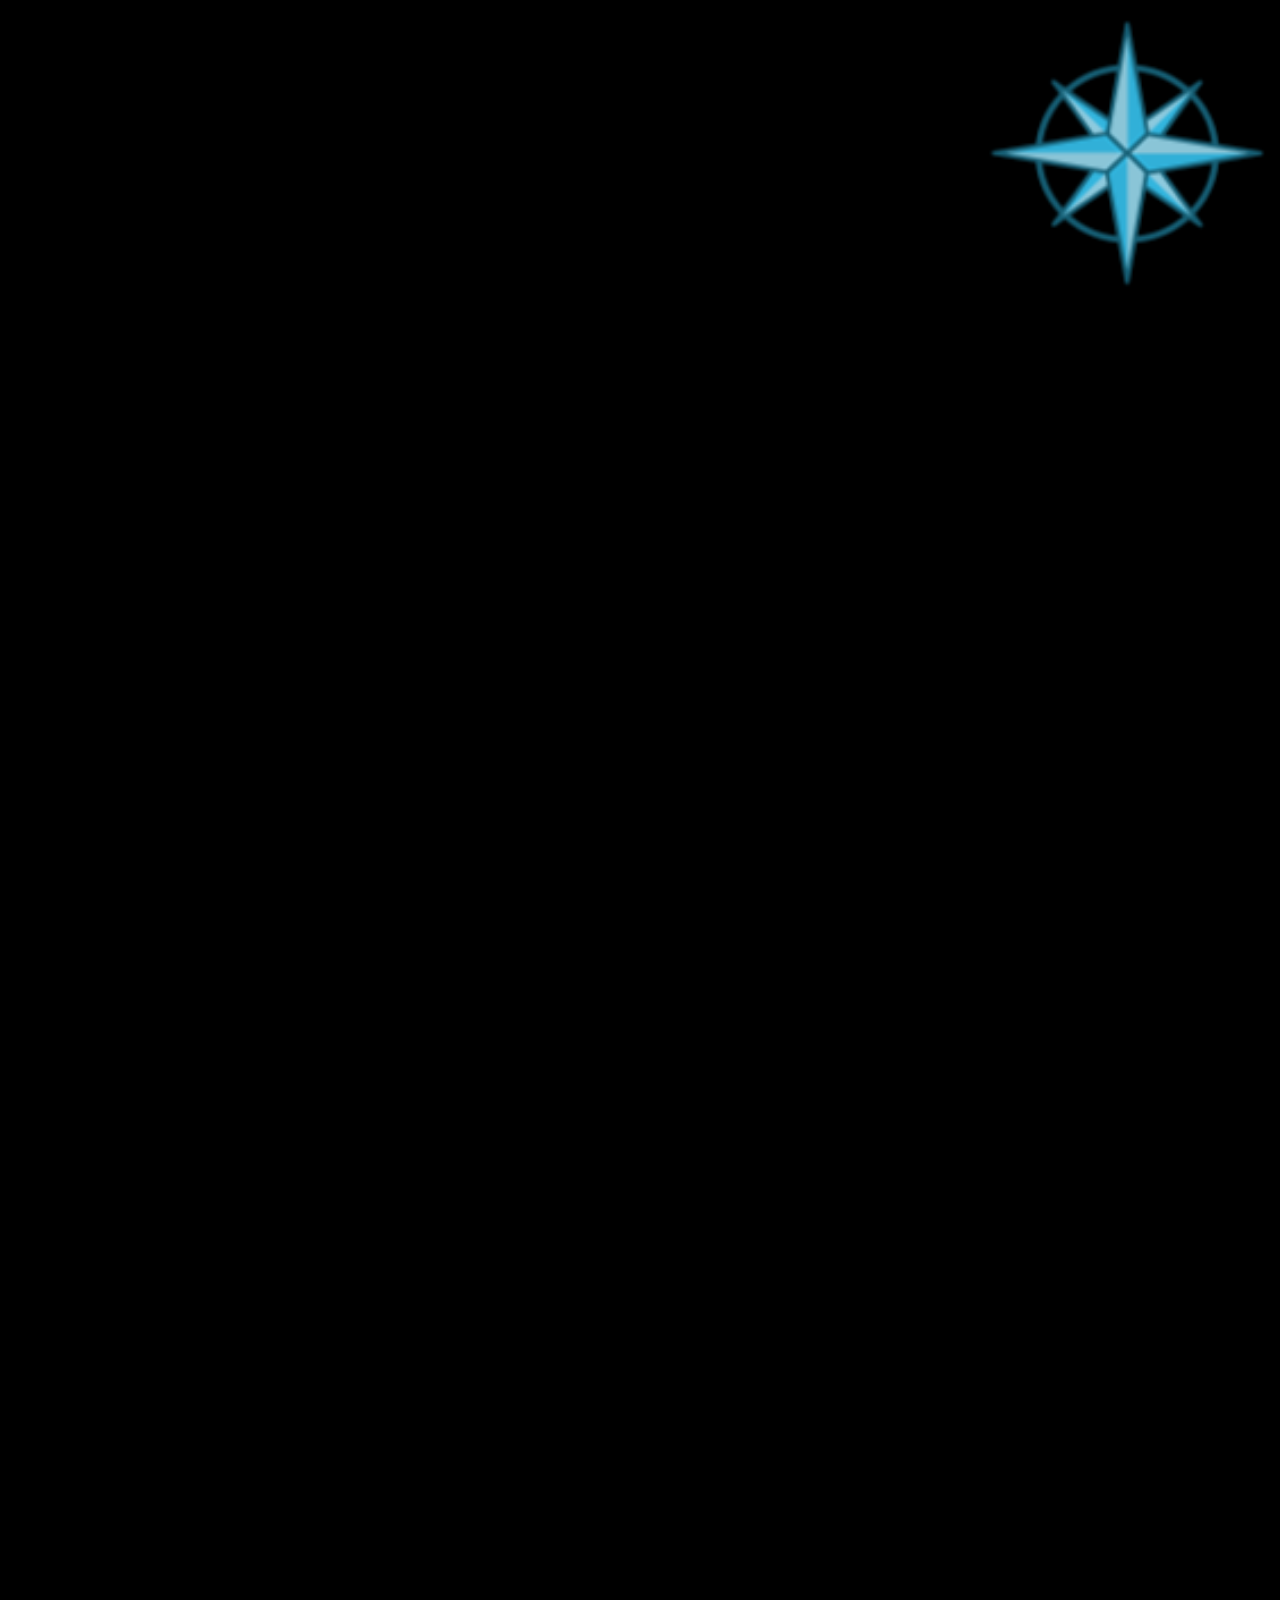
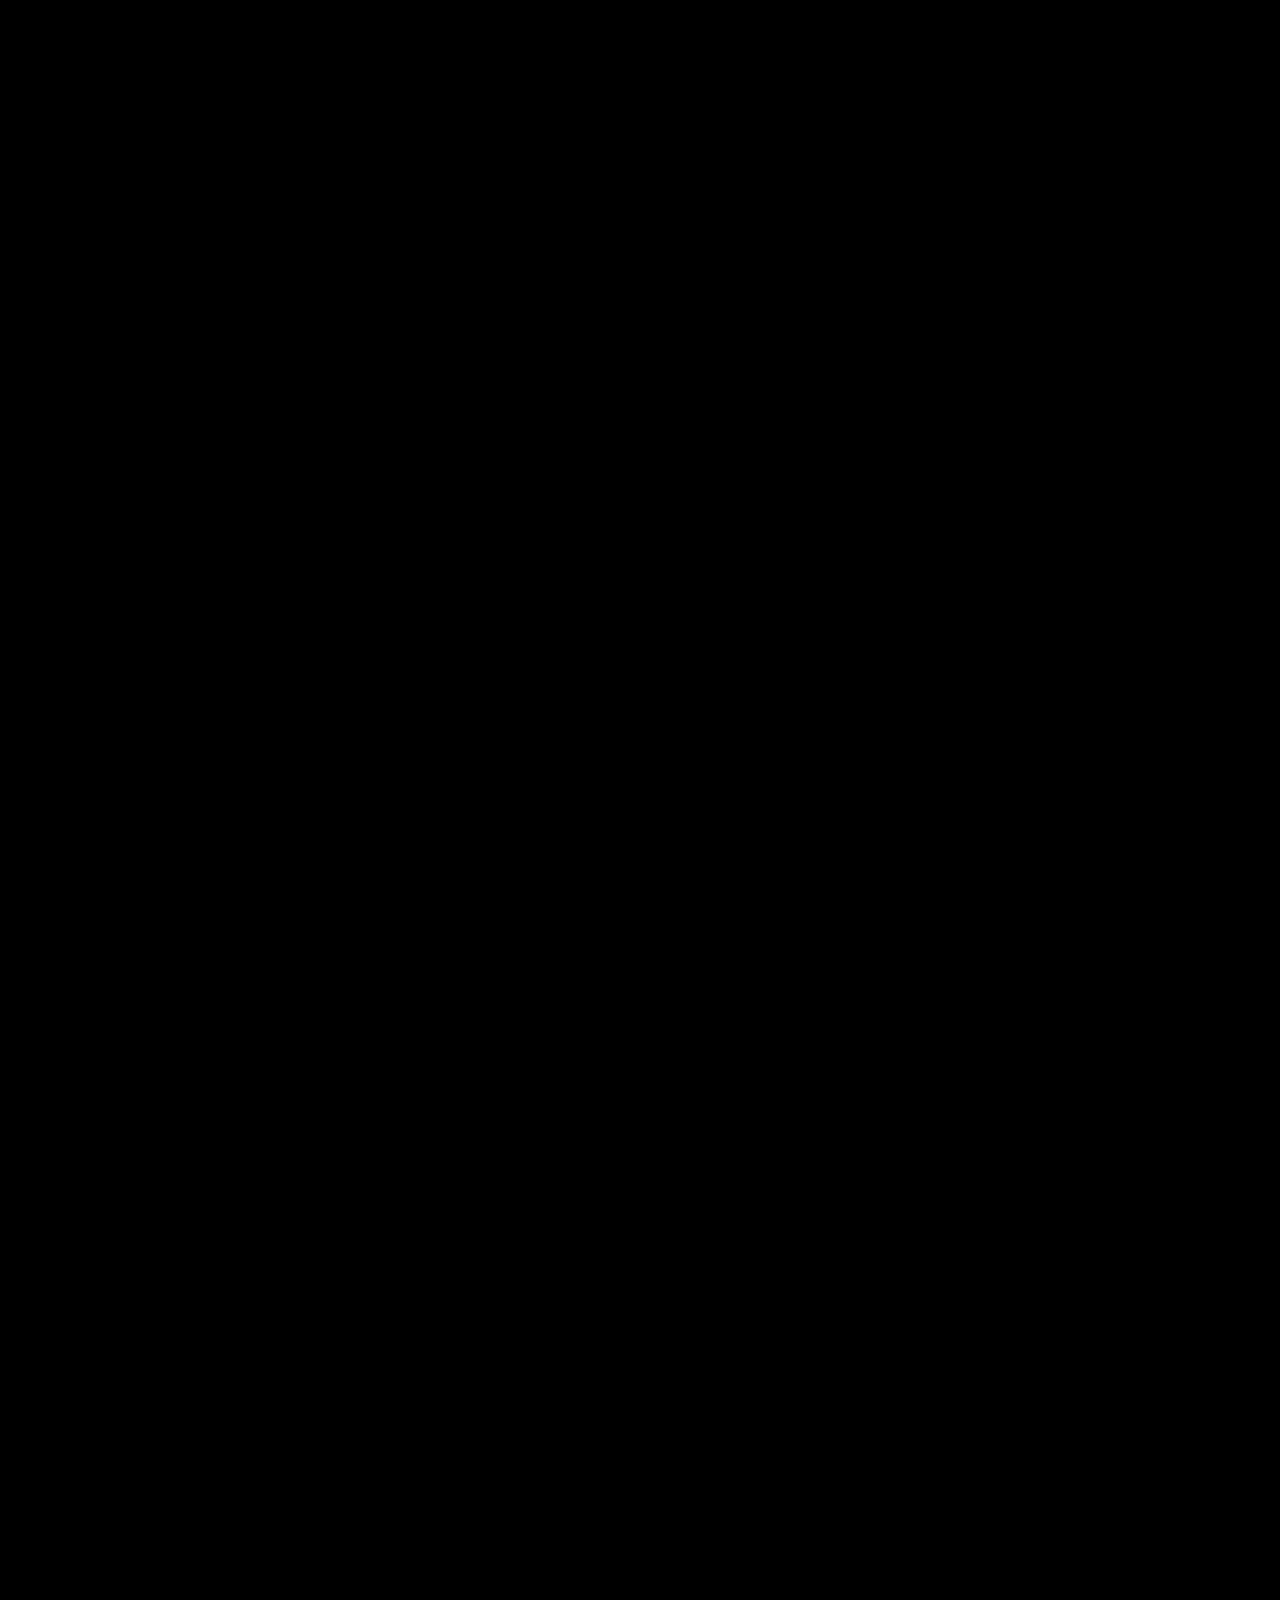
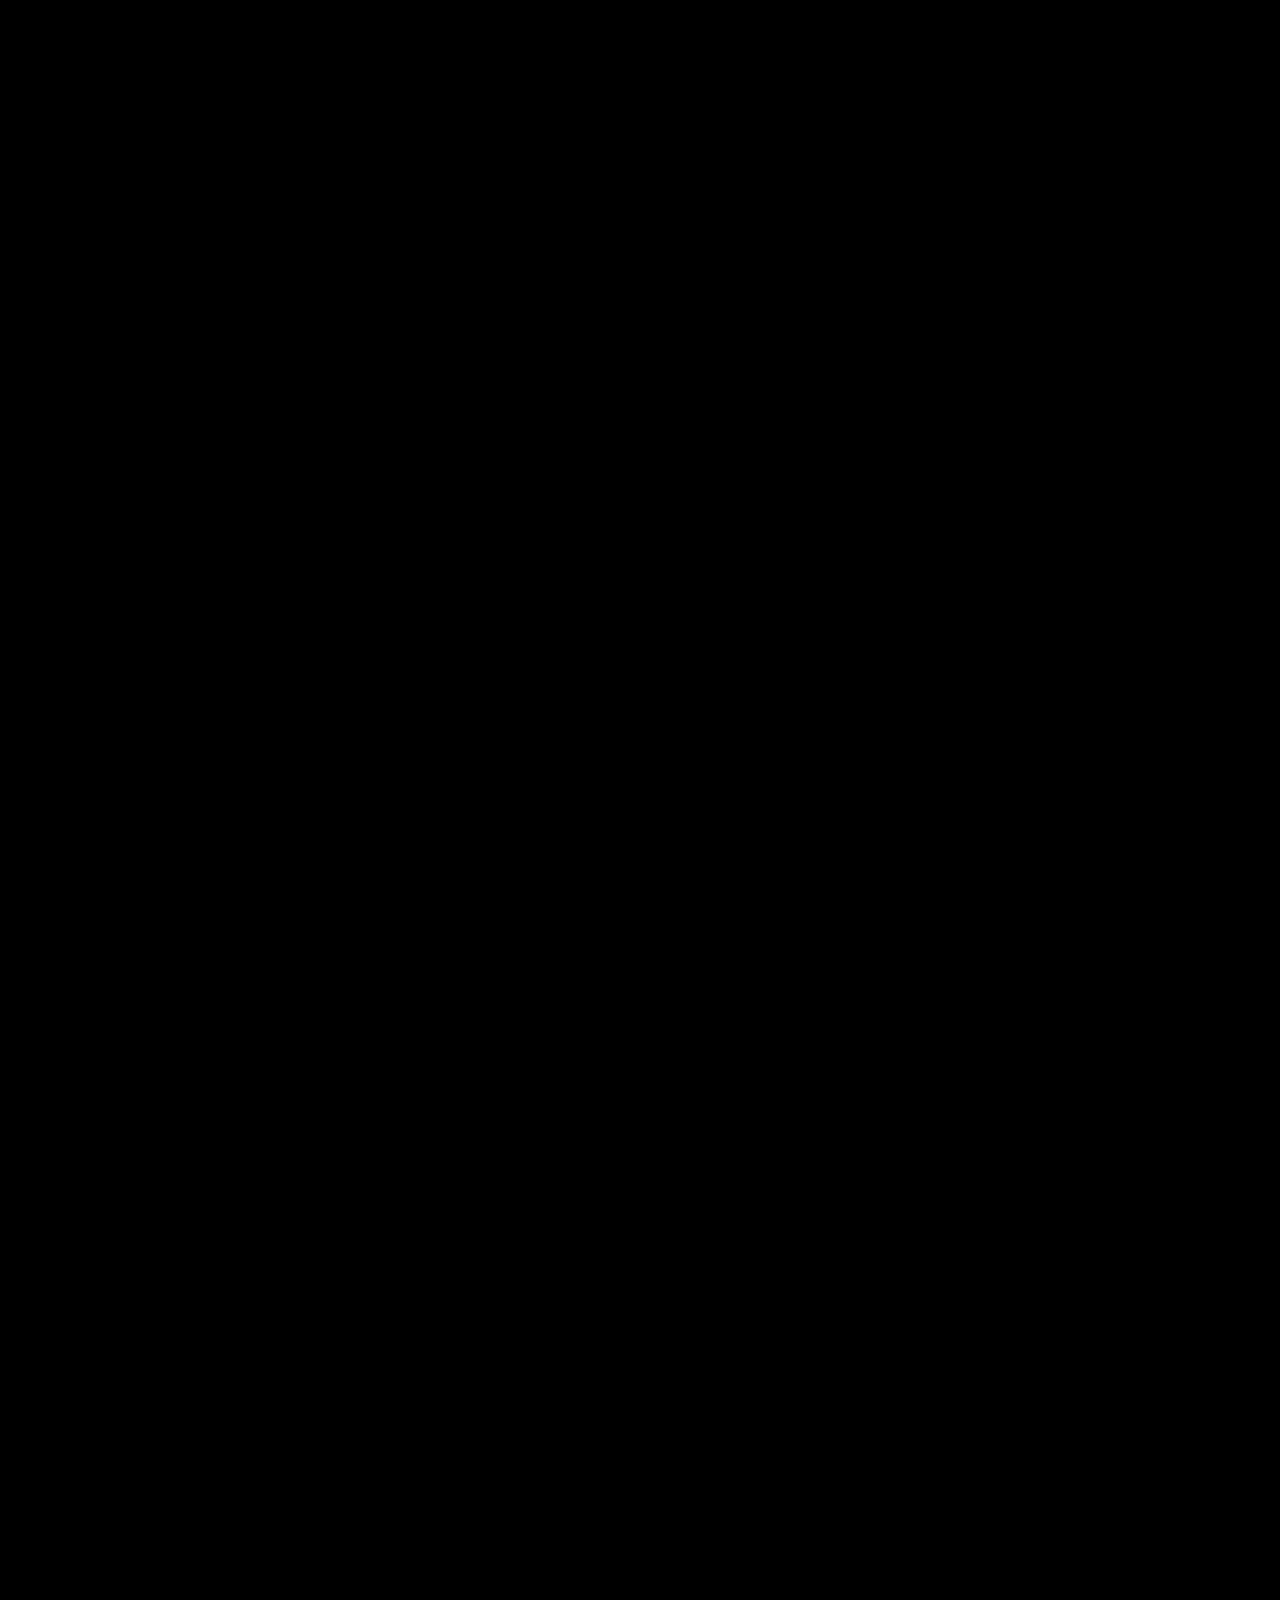
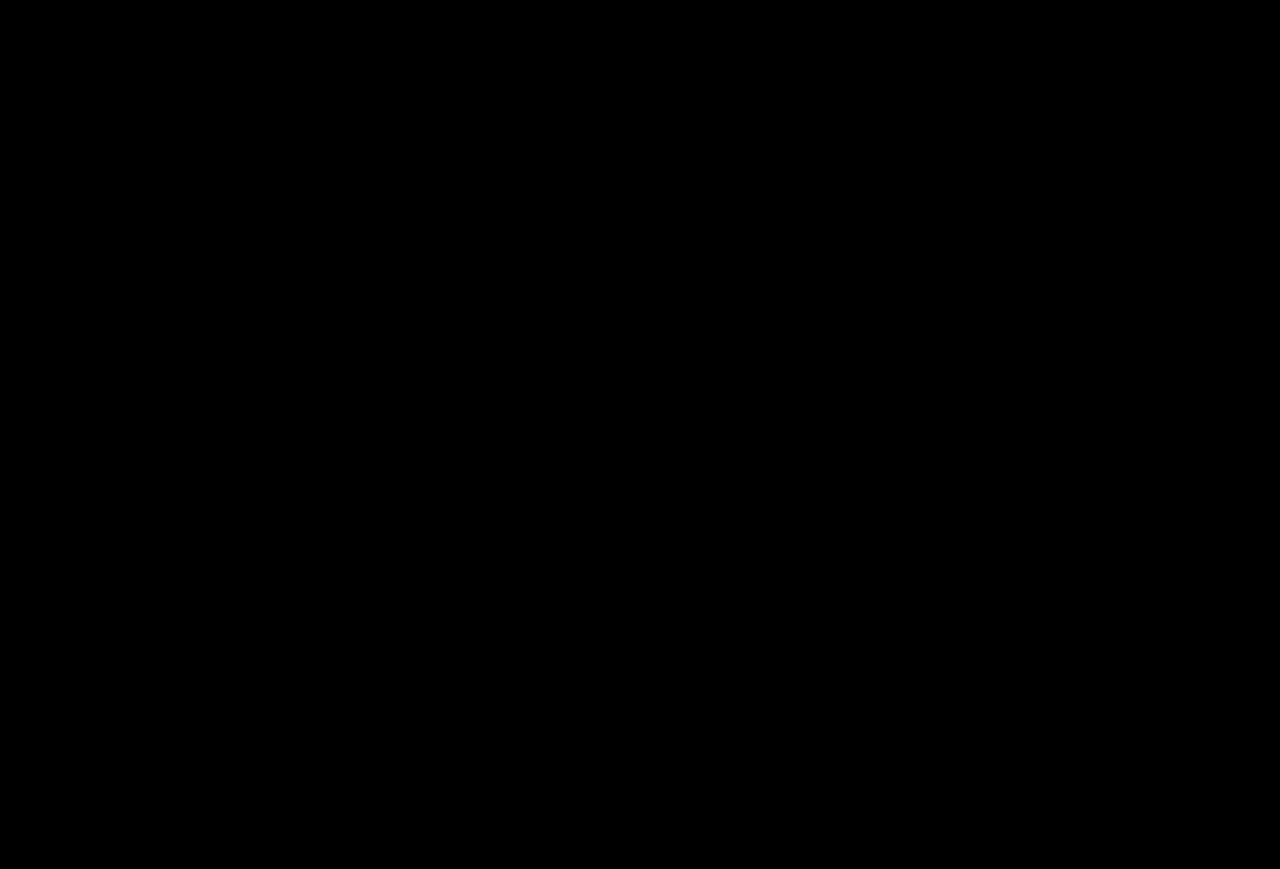
<file: boattrips.html>
<!doctype html>
<html>
<html lang="en">
<head>
    <meta charset="UTF-8" />
    <meta name="author" content="Himara Seas the Day!"/>
    <meta name="description" content="Discover crystal-clear waters of Himara on our fantastic Boat Trips. Enjoy pristine beaches during sunset cruises. Stay in comfortable Seaview Apartments."/>
    <meta name="keywords" content="Himara boat trips, Himara apartments, Himara cruises, Potam Beach, Albania Potam Beach, Himara Potam Beach, Albania holidays, Albania tourism, Himara tourist, Himara snorkeling, Himara beach, Himara beaches, crystal clear water, Himara expat, Albania digital nomad, Albania coastal adventure, Albanian coast, Himara Bay, Ionian Sea, Himara snorkeling tours, Himara sunset, Himara cruise, Beach hopping, Himara Speedboat, Himara fisherman, Himara fishing trips, Himara scuba diving excursions, Himara freediving, Himara water sports, Himara activities, Himara accommodation options, Himara rentals, Himara family-friendly tours, Himara group tours, Himara adventure">
    <meta name="viewport" content="width=device-width, initial-scale=1.0">
    <meta name="robots" content="index, follow">
    <meta http-equiv="Permissions-Policy" content="interest-cohort=()">
    <title>Himara boat trips and seaview apartments.</title>
    <!-- <link rel="icon" type="image/png" sizes="32x32" href="iconTab.png" /> -->
    <!-- <link rel="stylesheet" href="stylesBoattrips.css"> -->
    <link rel="stylesheet" href="stylesBoattripsBLACK.css">
    <script src="scriptBoattrips.js"></script>

    <link rel="preconnect" href="https://fonts.googleapis.com">
    <link rel="preconnect" href="https://fonts.gstatic.com" crossorigin>
    <link href="https://fonts.googleapis.com/css2?family=News+Cycle&display=swap" rel="stylesheet">
    



</head>

<body>
    <div id="navIconDiv">
        <img id="navIcon" src="rose.png" alt="">
    </div>

    <div id="menuDiv">
        <nav>
            <a href="index.html">
                <div id="HOME" class="menuItems">HOME</div>
            </a>
            <a href="apartments.html">
                <div id="APARTMENTS" class="menuItems">APARTMENTS</div>
            </a>
            <a href="abouthimara.html">
                <div id="ABOUTHIMARA" class="menuItems">ABOUT HIMARA</div>
            </a>
            <a href="reviews.html">
                <div id="REVIEWS" class="menuItems">REVIEWS</div>
            </a>
            <a href="contact.html">
                <div id="CONTACT" class="menuItems">CONTACT</div>
            </a>
        </nav> 
    </div>

    <div id="darkContainer"></div>

    <div id="containerBoattrips" class="visible opacityOne">

            <h1>Himara boat trips!</h1>
            <p>
                 We offer delightful boating adventures for individuals, couples, families and groups. Our fleet of speedboats is a guarantee you'll enjoy a comfortable ride. Well-cushioned seats and proper safety equipment will make your trip enjoyable and safe. We will take you to the most picturesque beaches and caves around Himara Bay!
            </p>
        

            <div class="photoContainer1">
                <img src="1.jpg" alt="" class="photo1">
                <img src="2.jpg" alt="" class="photo1">
                <img src="3.jpg" alt="" class="photo1">
                <img src="4.jpg" alt="" class="photo1">
                <img src="5.jpg" alt="" class="photo1">
                <img src="6.jpg" alt="" class="photo1">
                <img src="7.jpg" alt="" class="photo1">
                <img src="8.jpg" alt="" class="photo1">
                <img src="9.jpg" alt="" class="photo1">
                <img src="10.jpg" alt="" class="photo1">
                <img src="11.jpg" alt="" class="photo1">
            </div>

            
                <p> Embark on a sea adventure with our reliable company. We are a local company based in Himare, Albania. We have over 10 years of experience in organizing boat tours to the famous Grama Bay, Gjipe Beach and the amazing sea caves found in the area nearby. Our boats meet and exceed all safety regulations and are operated by experienced local captains & personnel. We speak English, Albanian and Greek. Let us take you on a wonderful journey across the shimmering blue seawaters of Himara!
                </p>

             
                <iframe width="100%" src="https://www.youtube.com/embed/B3Jq_hlMyMY" title="Himara Coast Tour by Boat - Himara Seas The Day" frameborder="0" allowfullscreen></iframe>
          
               
            
                <h2>Types of boat tours...</h2>
                <p>We offer 6 different boat trip options. Tap buttons for details:</p>
                <div id="tripTypesContainer">
                    <div id="buttonsContainer">
                        <div id="trip1" class="tripTypeButton">
                        </div>
                        <div id="trip2" class="tripTypeButton">
                        </div>
                        <div id="trip3" class="tripTypeButton">
                        </div>
                        <div id="trip4" class="tripTypeButton">
                        </div>
                        <div id="trip5" class="tripTypeButton">
                        </div>
                        <div id="trip6" class="tripTypeButton">
                        </div>
                    </div>
                     
                    <div id="tripTypeTextContainer">
                        <div id="tripTypeText1" class="tripTypeNameText">
                            GRAMA BAY<br>daily trip
                        </div>
                        <div id="tripTypeText2" class="tripTypeNameText">
                            PIRATE CAVE<br>private trip
                        </div>
                        <div id="tripTypeText3" class="tripTypeNameText">
                            HIMARA COASTLINE<br>private trip 
                        </div>
                        <div id="tripTypeText4" class="tripTypeNameText">
                            GRAMA BAY<br>private trip
                        </div>
                        <div id="tripTypeText5" class="tripTypeNameText">
                            SUNSET<br>private trip
                        </div>
                        <div id="tripTypeText6" class="tripTypeNameText">
                            LUXURY SPEEDBOAT<br>private trip
                        </div>
                    </div>

                </div>


          

            <div id="bookEncouragement">
                <p>
                    Fill your stay in Himara with magic moments during our exciting excursions! Capture precious memories of you and your loved ones. Contact us today to learn more and book your boat tour.
                    Due to high demand, especially during summer season, we encourage you to book your boat trip in advance. 
                </p>
            </div>
            

            <a href="contact.html">
                <div class="bookButton">Book a boat trip!</div>
            </a>

            

    </div>

   
    <div id="containerTripPages" class="invisible opacityZero">

        <div id="tripDetails1" class="tripDetailsDIV invisible opacityZero">
            <h1>Grama Bay</h1>
            <p class='smallLetters'>DAILY BOAT TRIP</p>
            <img src="grama1.jpg" alt="" class="tripDetailsPic">
            <h3>Description</h3>
            <p> Grammata Beach is located at the foot of the western slope of Karaburun Peninsula, in the Bay of Grama, which has long served as place of refuge for ships fleeing storms. In ancient times, this bay was used for stone quarrying, traces of which are still visible in the form of dramatic cliffs. “Grammata” comes from the Greek world for “letters” (which is also the source of the word “grammar”). This is no coincidence, as ancient sailors and quarry workers have left thousands of inscriptions with their names.</p>
            <img src="grama2.jpg" alt="" class="tripDetailsPic">
            <img src="grama3.jpg" alt="" class="tripDetailsPic">
            <h3>Trip details</h3>
            <p>  The boat departs from the small pier in the centre of Himare to Grama Bay every day. It takes approximately 2-2.5 hours to reach the destination. Along the way, you can stop for photos and swimming in the beautiful local blue caves and bays between Himara and Grammata Beach, including Pigeon's Cave, Gjipe Beach, Pirate's Cave, Drymades beach, Palasa beach, the Thunder Cave, and the unique Saint Andreas bay. We typically spend around 1-1.5 hours at Grama, and the return trip to Himara takes about 1 hour.</p>
            <h3>Duration</h3>
            <p>The total duration of the trip is around 5 hours with 4 stops for swimming and many stops for photos!</p>
            <h3>Price</h3>
            <p> 6000 ALL/person </p>
            <h3>Extra info</h3>
            <p> The meeting point is at our stand on the Himara main beach called “Himara Seas The Day” boat trips. At Grama Beach there is a small taverna, however we recommend you to bring your own water, snacks, towels, sunscreen, snorkel etc.
            To avoid any inconvenience, please contact us the day you intend to travel so we can let you know about the weather conditions and starting time (contact details +355 69 897 4846 / +355697773427 whatsapp)</p>
            <a href="contact.html">
                <div class="bookButton">Book this trip!</div>
            </a>
        </div>

        <div id="tripDetails2"  class="tripDetailsDIV invisible opacityZero">
            <h1>Pirate Cave</h1>
            <p class='smallLetters'>PRIVATE BOAT TRIP</p>
            <img src="pirates1.jpg" alt="" class="tripDetailsPic">
            <h3>Description</h3>
            <p>Starting from Himara, we will visit Pigeon's Cave, Crystal Bay, Gjipe Beach, and the Pirate's Cave. The Pirate's Cave is one of the most spectacular and popular caves in the country. The tour includes stops for swimming in the caves and beaches near the Gjipe Canyon, making it an experience well worth enjoying!</p>
            <img src="pirates2.jpg" alt="" class="tripDetailsPic">
            <img src="pirates3.jpg" alt="" class="tripDetailsPic">
            <h3>Duration</h3>
            <p>The duration is 1,5-2 hours </p>
            <h3>Price</h3>
            <p>The total price of 140€ includes:</p>
            <ul>
                <li>Maximum number of trip participants: 6 people.</li>
                <li>Comfortable private boat 7 meters long.</li>
                <li>Experienced captain with a license.</li>
                <li>Liability insurance.</li>
            </ul>
            <h3>Extra info</h3>
            <p>The meeting point is at our stand on the Himara main beach called “Himara Seas The Day” boat trips.
                The price is flexible for bigger groups. Please contact us to inquire about pricing for larger groups
                We suggest you to bring sunscreen, towels, snacks and water.</p>
                <a href="contact.html">
                    <div class="bookButton">Book this trip!</div>
                </a>
        </div>

        <div id="tripDetails3"  class="tripDetailsDIV invisible opacityZero">
            <h1>Himara Coastline</h1>
            <p class='smallLetters'>PRIVATE BOAT TRIP</p>
            <img src="coastline1.jpg" alt="" class="tripDetailsPic">
            <h3>Description</h3>
            <p>Starting from Himara, we will visit the Pirate’s Cave, as well as the bays and caves near the famous beach of Gjipe Canyon in the northern part of Himara. Afterward, we will return and pass by Filikuri Bay, the Submarine Tunnel, and explore the military area of the Porto Palermo peninsula. During this trip, we will make 3 or 4 stops for swimming and relaxing in remote beaches and caves that are not accessible by foot. This tour will allow you to make the most of the Albanian Riviera's history, as well as its tranquil, turquoise waters amidst dramatic scenery."</p>
            <img src="coastline2.jpg" alt="" class="tripDetailsPic">
            <img src="coastline3.jpg" alt="" class="tripDetailsPic">
            <h3>Duration</h3>
            <p> The duration is 3-3,5 hours.</p>
            <h3>Price</h3>
            <p>The total price of 280€ includes:</p>
            <ul>
                <li>Maximum number of trip participants: 6 people.</li>
                <li>Comfortable private boat 7 meters long.</li>
                <li>Experienced captain with a license.</li>
                <li>Liability insurance.</li>
            </ul>
            <h3>Extra info</h3>
            <p>
                The price is flexible for bigger groups. Please contact us to inquire about pricing for larger groups. 
                The meeting point is at our stand on the Himara main beach called “Himara Seas The Day” boat trips. 
                We suggest you to bring sunscreen, towels, snacks and water. 
            </p>
            <a href="contact.html">
                <div class="bookButton">Book this trip!</div>
            </a>
        </div>

        <div id="tripDetails4"  class="tripDetailsDIV invisible opacityZero">
            <h1>Grama Bay</h1>
            <p class='smallLetters'>PRIVATE BOAT TRIP</p>
            <img src="gramaPriv1.jpg" alt="" class="tripDetailsPic">
            <h3>Description</h3>
            <p>The boat departs from the small pier in Himara's city center to Grama Bay every day, and it takes approximately 2-2.5 hours to reach the destination. Along the way, you can stop for photos and swimming in the beautiful local blue caves and bays between Himara and Grammata Beach, including Pigeon's Cave, Gjipe Beach, Pirate's Cave, Drymades Beach, the Thunder Cave, and the unique naturally curved Blue Cave. We typically spend around 1-1.5 hours at Grama, and the return trip to Himara takes about 1 hour."</p>
            <img src="gramaPriv2.jpg" alt="" class="tripDetailsPic">
            <img src="gramaPriv3.jpg" alt="" class="tripDetailsPic">
            <h3>Duration</h3>
            <p>The total duration of the trip is around 5 hours with 4 stops for swimming and many stops for photos!</p>
            <h3>Price</h3>
            <p>The total price of 400€ includes:</p>
            <ul>
                <li>Maximum number of trip participants: 6 people.</li>
                <li>Comfortable private boat 7 meters long.</li>
                <li>Experienced captain with a license.</li>
                <li>Liability insurance.</li>
            </ul>
            <h3>Extra info</h3>
            <p>
                The price is flexible for bigger groups. Please contact us to inquire about pricing for larger groups. 
                The meeting point is at our stand on the Himara main beach called “Himara Seas The Day” boat trips. 
                We suggest you to bring sunscreen, towels, snacks and water. 
            </p>
            <a href="contact.html">
                <div class="bookButton">Book this trip!</div>
            </a>
        </div>

        <div id="tripDetails5"  class="tripDetailsDIV invisible opacityZero">
            <h1>Sunset</h1>
            <p class='smallLetters'>PRIVATE BOAT TRIP</p>
            <img src="sunset1.jpg" alt="" class="tripDetailsPic">
            <h3>Description</h3>
            <p>A sunset cruise is the most relaxing tour ever! It's also the most requested one for a romantic moment during your stay in Himara. It's perfect if you wish to spend a while cruising along the Ionian Coast and enjoy sunset swimming in crystal-clear seawaters.</p>
            <img src="sunset1.jpg" alt="" class="tripDetailsPic">
            <img src="sunset1.jpg" alt="" class="tripDetailsPic">
            <h3>Duration</h3>
            <p>The total duration of the trip is 2,5h.</p>
            <h3>Price</h3>
            <p>The total price of 250€ includes:</p>
            <ul>
                <li>Maximum number of trip participants: 6 people.</li>
                <li>Comfortable private boat 7 meters long.</li>
                <li>Experienced captain with a license.</li>
                <li>Liability insurance.</li>
            </ul>
            <h3>Extra info</h3>
            <p>
                The price is flexible for bigger groups. Please contact us to inquire about pricing for larger groups.
            </p>
            <a href="contact.html">
                <div class="bookButton">Book this trip!</div>
            </a>
        </div>
        
        <div id="tripDetails6"  class="tripDetailsDIV invisible opacityZero">
            <h1>Luxury Speedboat</h1>
            <p class='smallLetters'>PRIVATE BOAT TRIP</p>
            <img src="luxury1.jpg" alt="" class="tripDetailsPic">
            <h3>Description</h3>
            <p> Celebrate a special day with family and friends on a high-class speedboat. Create lifelong memories with our luxurious boat which features an impressive design. We are happy to organize a perfect day for you, so you can enjoy the crystal-clear waters and amazing scenery of the Ionian Sea!</p>
            <img src="luxury2.jpg" alt="" class="tripDetailsPic">
            <img src="luxury2.jpg" alt="" class="tripDetailsPic">
            <h3>Duration</h3>
            <p>The duration this trip is up to you.</p>
            <h3>Price</h3>
            <p>The price is 250€/hour and it includes:</p>
            <ul>
                <li>Maximum number of trip participants: 12 people.</li>
                <li>Comfortable private Revival Parasailing Boatboat 11 meters long with speed up to 50km/h.</li>
                <li>Experienced captain with a license.</li>
                <li>Expert skipper, life jackets for children and adults, fuel cost, water, drinks upon request.</li>
                <li>Music, stop for swimming.</li>
                <li>Liability insurance.</li>
            </ul>
            <h3>Extra info</h3>
            <p>
            If you have any special requests concerning the trip, let us know in advance. 
            </p>
            <a href="contact.html">
                <div class="bookButton">Book this trip!</div>
            </a>
        </div>

        <img id="arrowLeft" src="arrow1.png" alt="" class="invisible opacityZero">

    </div>


</body>


</html>
</file>
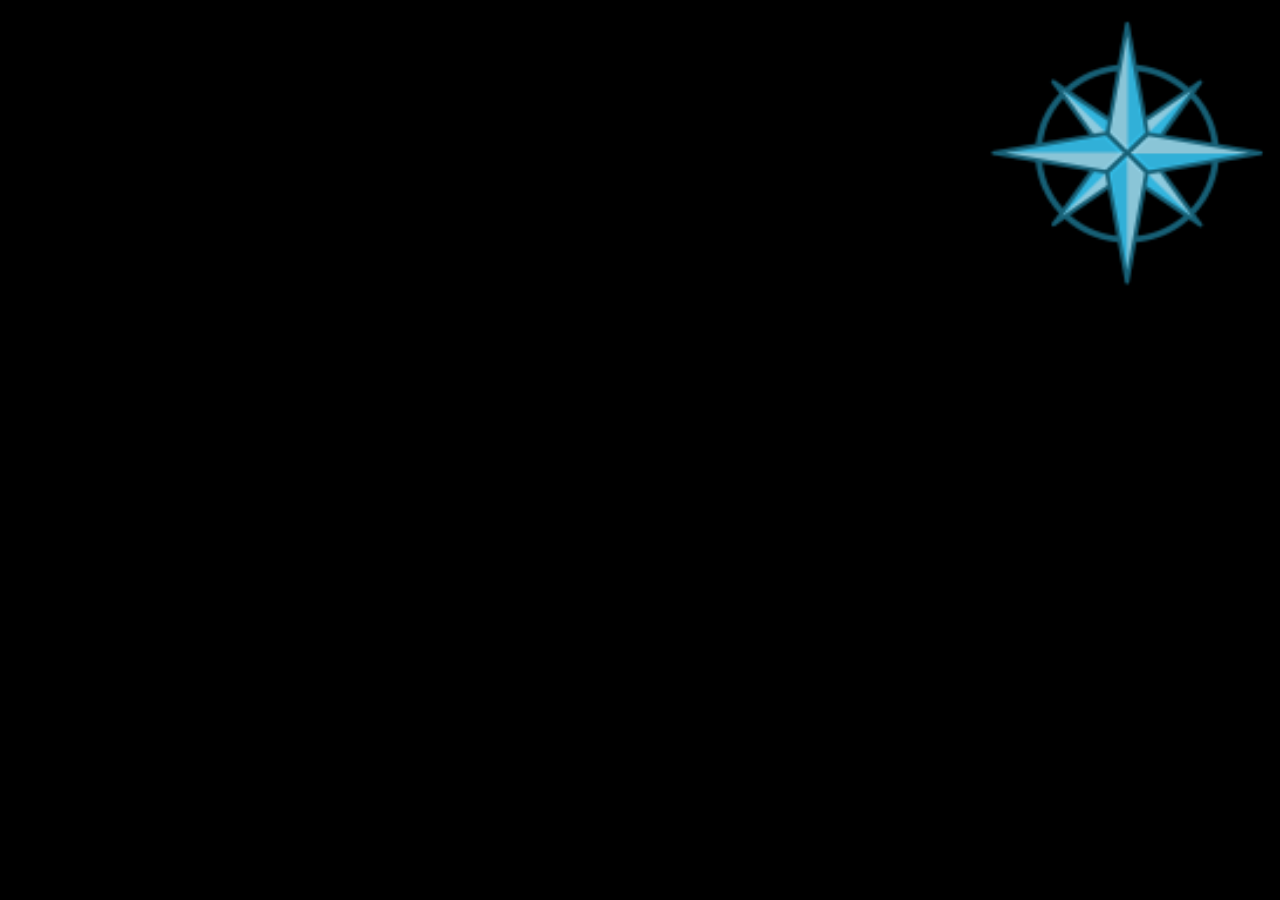
<file: contact.html>
<!doctype html>
<html>
<html lang="en">
<head>
    <meta charset="UTF-8" />
    <meta name="author" content="Himara Seas the Day!"/>
    <meta name="description" content="Discover crystal-clear waters of Himara on our fantastic Boat Trips. Enjoy pristine beaches during sunset cruises. Stay in comfortable Seaview Apartments."/>
    <meta name="keywords" content="Himara boat trips, Himara apartments, Himara cruises, Potam Beach, Albania Potam Beach, Himara Potam Beach, Albania holidays, Albania tourism, Himara tourist, Himara snorkeling, Himara beach, Himara beaches, crystal clear water, Himara expat, Albania digital nomad, Albania coastal adventure, Albanian coast, Himara Bay, Ionian Sea, Himara snorkeling tours, Himara sunset, Himara cruise, Beach hopping, Himara Speedboat, Himara fisherman, Himara fishing trips, Himara scuba diving excursions, Himara freediving, Himara water sports, Himara activities, Himara accommodation options, Himara rentals, Himara family-friendly tours, Himara group tours, Himara adventure">
    <meta name="viewport" content="width=device-width, initial-scale=1.0">
    <meta name="robots" content="index, follow">
    <meta http-equiv="Permissions-Policy" content="interest-cohort=()">
    <title>Himara boat trips and seaview apartments.</title>
    <!-- <link rel="icon" type="image/png" sizes="32x32" href="iconTab.png" /> -->
    <!-- <link rel="stylesheet" href="stylesBoattrips.css"> -->
    <link rel="stylesheet" href="stylesContact.css">
    <script src="scriptContact.js"></script>

    <link rel="preconnect" href="https://fonts.googleapis.com">
    <link rel="preconnect" href="https://fonts.gstatic.com" crossorigin>
    <link href="https://fonts.googleapis.com/css2?family=News+Cycle&display=swap" rel="stylesheet">


</head>


<body>

    <div id="navIconDiv">
        <img id="navIcon" src="rose.png" alt="">
    </div>

    <div id="menuDiv">
        <nav>
            <a href="index.html">
                <div id="HOME" class="menuItems">HOME</div>
            </a>
            <a href="boattrips.html">
                <div id="CONTACT" class="menuItems">BOAT TRIPS</div>
            </a>
            <a href="apartments.html">
                <div id="APARTMENTS" class="menuItems">APARTMENTS</div>
            </a>
            <a href="abouthimara.html">
                <div id="ABOUTHIMARA" class="menuItems">ABOUT HIMARA</div>
            </a>
            <a href="reviews.html">
                <div id="REVIEWS" class="menuItems">REVIEWS</div>
            </a>
        </nav> 
    </div>

    <div id="darkContainer"></div>



    <div id="containerContact">
       
           <h1>Contact details</h1>
           <p>To inquire about boat trips and apartments, as well as for booking, please contact us directly via Whatsapp, Messenger, telephone or e-mail:</p>
      

           <div id="socialContacts">
                <div class="iconContainer">
                    <img src="iconRoundWhats.png" alt="" class="socialIcon">
                    <p>+355 697773427</p>
                </div> 
                <div class="iconContainer">
                    <img src="iconRoundMessenger.png" alt="" class="socialIcon">
                    <p>facebook/himaraseastheday</p>
                </div> 
                <div class="iconContainer">
                    <img src="iconRoundTel.png" alt="" class="socialIcon">
                    <p>+355 698974846</p>
                </div> 
                <div class="iconContainer">
                    <img src="iconRoundEmail.png" alt="" class="socialIcon"> 
                    <p>menikonik@hotmail.com</p>
                </div> 
           </div>

           
            <!-- <div id="socialContacts">
                <div id="icons">
                    <img src="iconRoundWhats.png" alt="" class="socialIcon">
                    <img src="iconRoundMessenger.png" alt="" class="socialIcon">
                    <img src="iconRoundTel.png" alt="" class="socialIcon">
                    <img src="iconRoundEmail.png" alt="" class="socialIcon">
                </div>
                <div id="contactData">
                    <p>+355 697773427</p>
                    <p>facebook.com/himaraseastheday</p>
                    <p>+355 698974846</p>
                    <p>menikonik@hotmail.com</p>
                </div>
            </div> -->
           
         
           


        <img id="logo" src="logo.png" alt="">

    </div>


</body>


</html>
</file>
<file: stylesBoattrips.css>
/* BOATTRIPS PAGE */

* {
    box-sizing: border-box;
    border: none;
    scrollbar-width: none; 
    -ms-overflow-style: none;
}

:root {
    --vh: 1vh;
}

::-webkit-scrollbar {
    display: none;
}

body {
    background-color: black;
    max-width: 100vw;
    max-height: 100vw;
    width: 100vw;
    height: 100vw;
    overflow-x: hidden;
    overflow-y: scroll;
    padding: 0;
    margin: 0;
}


#darkContainer {
  position: fixed;
  width: 100vw;
  height: calc(var(--vh, 1vh) * 100);
  top: 0;
  left: 0;
  padding: 0;
  z-index: 5;
  transition: opacity 0.5s;
  opacity: 0;
  background-color: black;
  z-index: 8;
}

#navIconDiv {
  position: fixed;
  width: 22vw;
  height: 22vw;
  top: 1vw;
  right: 1vw;
  z-index: 10;
}

#navIcon {
  width: 22vw;
  height: 22vw;
}


#menuDiv {
  display: grid;
  position: fixed;
  grid-template-rows: 1fr 1fr 1fr 1fr 1fr; 
  width: 70vw;
  height: calc(var(--vh, 1vh) * 50);
  top: 27vw;
  left: 105vw;
  justify-content: right;
  align-content: top;
  justify-items: right;
  align-items: top;
  z-index: 8;
  z-index: 9;
}

.openMenu {
  animation: openMenuAnim 0.5s ease-out 1 forwards;
  left: 105vw;
}

@keyframes openMenuAnim {
  0% {
      left: 105vw;
  }
  100% {
      left: 30vw;
  }
}

.closeMenu {
  animation: closeMenuAnim 0.5s ease-in 1 forwards;
  left: 30vw;
}

@keyframes closeMenuAnim {
  0% {
      left: 30vw;
  }
  100% {
      left: 105vw;
  }
}

.menuItems {
  display: flex;
  align-items: center;
  justify-content: right;
  width: 70vw;
  height: calc(var(--vh, 1vh) * 10);
  letter-spacing: 0.8vw;
  font-size: calc(var(--vh, 1vh) * 4);
  color: black;
  -webkit-text-fill-color: white; 
  -webkit-text-stroke-width: 1px;
  -webkit-text-stroke-color: black;
  text-shadow: 3px 3px black;
  padding-right: 4vw;
  background-color: rgba(12, 175, 200, 0);
  font-family: 'News Cycle', 'Source Sans Pro', 'Arial';
}

a {
  text-decoration: none;
}


#containerBoattrips {
    position: absolute;
    left: 0;
    top: 0;
    display: grid;
    grid-template-columns: auto;
    align-items: start;
    justify-content: center;
    width: 100vw;
    max-width: 100vw;
    overflow: hidden;
    background-image: linear-gradient(to bottom, rgb(0, 98, 144), rgb(8, 69, 149));
    text-shadow: 0.2vw 0.2vw black;
    color: white;
    padding: 4vw 6vw 2vw 6vw;
    text-align: justify;
    text-indent: 8vw;
    line-height: 8vw;
    font-family: 'News Cycle', 'Source Sans Pro', 'Arial';
    letter-spacing: 0.3vw;
    font-size: 5vw;
    z-index: 1;
}




h1 {
  margin-top: 20vw;
  margin-bottom: 0;
  letter-spacing: 0.6vw;
}

h2 {
  margin-bottom: 0;
  margin-top: 6vw;
  letter-spacing: 0.6vw;
}

p {
  margin-top: 6vw;
  margin-bottom: 4vw;
}

  .photoContainer1 {
    display: flex;
    width: 100%; 
    max-width: 100%;
    height: auto;
    align-items: start;
    padding: 0;
    white-space: nowrap;
    position: relative;
    overflow: hidden;
  }

  .photo1 {
    width: 100%; 
    max-width: 100%;
    opacity: 0; 
    position: relative; 
    transition: opacity 1s ease-in-out; 
  }

  .photo1.active1 {
    opacity: 1; 
  }

  .photoContainer2 {
    display: flex;
    width: 100%; 
    max-width: 100%;
    height: auto;
    align-items: start;
    padding: 0;
    white-space: nowrap;
    position: relative;
    overflow: hidden;
  }

  .photo2 {
    width: 100%; 
    max-width: 100%;
    opacity: 0; 
    position: relative; 
    transition: opacity 1s ease-in-out; 
  }
  
  .photo2.active2 {
    opacity: 1; 
  }


/* #tripTypesContainer {
    display: grid;
    grid-template-columns: 1fr 1fr;
    grid-template-rows: 1fr 1fr 1fr;
    justify-content: center;
    align-content: center;
    justify-items: center;
    align-items: start;
    width: 88vw;
    height: 102vw;
   
} */

/* .tripType {
  display: flex;
  justify-content: center;
  align-content: center;
  justify-items: center;
  align-items: center;
  width: 36vw;
  height: 30vw;
  text-align: center;
  text-indent: 0;
  border-radius: 10vw;
  box-shadow: -5px 5px rgb(245, 141, 72);
  color: white;
  font-weight: bolder;
  background-image: linear-gradient(to bottom, rgb(255, 115, 0), rgb(36, 163, 198),rgb(13, 32, 77));
  letter-spacing: 0.5vw;
  font-size: 4.5vw;
  line-height: 6.5vw;
} */

/* .tripType {
  display: flex;
  justify-content: center;
  align-content: center;
  justify-items: center;
  align-items: center;
  width: 36vw;
  height: 28vw;
  text-align: center;
  text-indent: 0;
  border-radius: 6vw;
  box-shadow: -5px 5px rgb(245, 141, 72);
  color: white;
  font-weight: bolder;
  border: 2px solid  rgb(245, 228, 72);
  letter-spacing: 0.5vw;
  font-size: 4.5vw;
  line-height: 6.5vw; */

  #obrazekTest {
    width: 90vw;
    margin-left: -14vw;
  }

  #fiszki {
    width: 100%;
  }


#boattripsBookNow {
    width: 88vw;
    max-width: 88vw;
    color: white;
    padding: 0;
    margin-bottom: 2vw;
}

#boattripsBookButton {
    display: flex;
    width: 60vw;
    height: calc(var(--vh, 1vh) * 10);
    background-color: orange;
    color: white;
    z-index: 5;
    border: 2px solid rgb(101, 255, 247);
    padding: 0;
    margin-bottom: calc(var(--vh, 1vh) * 8);
    margin-left: 15vw;
    letter-spacing: 0.5vw;
    font-size: 7vw;
    justify-content: center;
    align-items: center;
    border-radius: 6vw;
    text-indent: 0;
    /* line-height: 8vw; */
    font-weight: bold;
    text-shadow: none;
    background-image: linear-gradient(to bottom, rgb(255, 154, 71),  rgb(187, 84, 0));
    text-shadow: 1px 1px black;
}
</file>
<file: stylesBoattripsBLACK.css>
/* BOATTRIPS PAGE */

* {
    box-sizing: border-box;
    border: none;
    scrollbar-width: none; 
    -ms-overflow-style: none;
}

:root {
    --vh: 1vh;
}

::-webkit-scrollbar {
    display: none;
}

.visible {
  visibility: visible;
}

.invisible {
  visibility: hidden;
}

.opacityZero {
  opacity: 0;
}

.opacityOne {
  opacity: 1;
}

body {
    position: absolute;
    background-color: black;
    width: 100vw;
    max-width: 100vw;
    /* height: calc(var(--vh, 1vh) * 100); */
    /* max-height: calc(var(--vh, 1vh) * 100); */
    overflow-x: hidden;
    overflow-y: scroll;
    padding: 0;
    margin: 0;
}


/* MENU */

#darkContainer {
  position: fixed;
  width: 100vw;
  height: calc(var(--vh, 1vh) * 100);
  top: 0;
  left: 0;
  padding: 0;
  transition: opacity 0.5s;
  opacity: 0;
  background-color: black;
  z-index: 150;
  visibility: hidden;
}

#navIconDiv {
  position: fixed;
  width: 22vw;
  height: 22vw;
  top: 1vw;
  right: 1vw;
  z-index: 170;
}

#navIcon {
  width: 22vw;
  height: 22vw;
}


#menuDiv {
  display: grid;
  position: fixed;
  grid-template-rows: 1fr 1fr 1fr 1fr 1fr; 
  width: 70vw;
  height: calc(var(--vh, 1vh) * 50);
  top: 27vw;
  left: 105vw;
  justify-content: right;
  align-content: top;
  justify-items: right;
  align-items: top;
  z-index: 160;
}

.openMenu {
  animation: openMenuAnim 0.5s ease-out 1 forwards;
  left: 105vw;
}

@keyframes openMenuAnim {
  0% {
      left: 105vw;
  }
  100% {
      left: 30vw;
  }
}

.closeMenu {
  animation: closeMenuAnim 0.5s ease-in 1 forwards;
  left: 30vw;
}

@keyframes closeMenuAnim {
  0% {
      left: 30vw;
  }
  100% {
      left: 105vw;
  }
}

.menuItems {
  display: flex;
  align-items: center;
  justify-content: right;
  width: 70vw;
  height: calc(var(--vh, 1vh) * 10);
  letter-spacing: 0.8vw;
  font-size: calc(var(--vh, 1vh) * 4);
  color: black;
  -webkit-text-fill-color: white; 
  -webkit-text-stroke-width: 1px;
  -webkit-text-stroke-color: black;
  text-shadow: 3px 3px black;
  padding-right: 4vw;
  background-color: rgba(12, 175, 200, 0);
  font-family: 'News Cycle', 'Source Sans Pro', 'Arial';
}

a {
  text-decoration: none;
}


#containerBoattrips {
    position: absolute;
    left: 0;
    top: 0;
    display: grid;
    grid-template-columns: auto;
    align-items: start;
    justify-content: left;
    justify-items: left;
    width: 100vw;
    max-width: 100vw;
    overflow-x: hidden;
    /* overflow-y: scroll; */
    /* background-image: linear-gradient(to bottom, rgb(0, 88, 118), rgb(0, 0, 0),  rgb(0, 88, 118)); */
    padding: 4vw 6vw 2vw 6vw;
    text-align: justify;
    text-indent: 8vw;
    line-height: 8vw;
    font-family: 'News Cycle', 'Source Sans Pro', 'Arial';
    letter-spacing: 0.3vw;
    font-size: 5vw;
    z-index: 30;
    background-color: black;
    color: white;
    animation: incrOpacityContainerBoattripsAnim 0.3s ease-in 1 forwards;
    opacity: 0;
}

@keyframes incrOpacityContainerBoattripsAnim  {
  from {
    opacity: 0;
  }
  to {
    opacity: 1;
  }
}


h1 {
  align-self: left;
  text-indent: 0;
  margin-top: 22vw;
  margin-bottom: 4vw;
  letter-spacing: 0.6vw;
  text-align: left;
}

h2 {
  align-self: left;
  text-indent: 0;
  margin-bottom: 2vw;
  margin-top: 2vw;
  letter-spacing: 0.6vw;
}

h3 {
  align-self: left;
  text-indent: 0;
  margin-bottom: 2vw;
  margin-top: 4vw;
  letter-spacing: 0.6vw;
  font-size: 7vw;
}

p {
  margin-top: 2vw;
  margin-bottom: 2vw;
}

  .photoContainer1 {
    display: flex;
    width: 100%; 
    max-width: 100%;
    height: calc(var(--vh, 1vh) * 36);
    /* height: auto; */
    align-items: center;
    padding: 0;
    white-space: nowrap;
    position: relative;
    overflow: hidden;
    background-color: black;
  }

  .photo1 {
    width: 100%; 
    max-width: 100%;
    opacity: 0; 
    position: relative; 
    transition: opacity 1s ease-in-out; 
  }

  .photo1.active1 {
    opacity: 1; 
  }

  .photoContainer2 {
    display: flex;
    width: 100%; 
    max-width: 100%;
    height: auto;
    align-items: start;
    padding: 0;
    white-space: nowrap;
    position: relative;
    overflow: hidden;
  }

  .photo2 {
    width: 100%; 
    max-width: 100%;
    opacity: 0; 
    position: relative; 
    transition: opacity 1s ease-in-out; 
  }
  
  .photo2.active2 {
    opacity: 1; 
  }

/* 
  #videoContainer {
    width: 88vw;
    max-width: 88vw;
    height: calc(var(--vh, 1vh) * 34);
    max-height: calc(var(--vh, 1vh) * 34);
    margin-top: 4vw; 
    margin-bottom: 4vw; 
    background-color: green;
    position: relative;
  } */

  iframe {
    width: 88vw;
    max-width: 88vw;
    /* height: calc(var(--vh, 1vh) * 34);
    max-height: calc(var(--vh, 1vh) * 34); */
    margin-top: calc(var(--vh, 1vh) * 4);
    margin-bottom: calc(var(--vh, 1vh) * 6);
  }



/* BUTTONS COLORFUL */

  #tripTypesContainer {
    width: 88vw;
    max-width: 88vw;
    height: calc(var(--vh, 1vh) * 76);
    max-height: calc(var(--vh, 1vh) * 76);
    margin-top: 2vw; 
    justify-self: left;
    display: grid;
    grid-template-columns: 20% 80%;
    align-items: start;
    justify-items: center;
    /* display: flex;
    flex-direction: column;
    justify-content: space-around;
    align-items: left; */
    /* background-color: rgb(111, 53, 53); */
    margin-top: -4vw;
    /* position: relative; */
  }


  #buttonsContainer {
    display: flex;
    flex-direction: column;
    justify-content: space-evenly;
    justify-items: center;
    align-content: center;
    align-items: center;
    /* background-color: rgb(36, 157, 56); */
    height: calc(var(--vh, 1vh) * 76);
    max-height: calc(var(--vh, 1vh) * 76);
    position: relative;
    left: 2vw;
  }

  .tripTypeButton {
    width: calc(var(--vh, 1vh) * 7);
    height: calc(var(--vh, 1vh) * 7);
    background-color: black;
    border-radius: 50%;
    left: 6vw;
  }


  #trip1 {
    box-shadow: 0 0 20px 10px rgb(255, 208, 0); 
    opacity: 0.5;
  }

  #trip2 {
    box-shadow: 0 0 20px 10px rgb(86, 238, 255); 
    opacity: 0.5;
  }

  #trip3 {
    box-shadow: 0 0 20px 10px rgb(252, 105, 183); 
    opacity: 0.5;
  }

  #trip4 {
    box-shadow: 0 0 20px 10px rgb(109, 255, 61); 
    opacity: 0.5;
  }

  #trip5 {
    box-shadow: 0 0 20px 10px rgba(255, 127, 77, 1); 
    opacity: 0.5;
  }

  #trip6 {
    box-shadow: 0 0 20px 10px rgb(46, 165, 255, 1); 
    opacity: 0.5;
  }


  #tripTypeTextContainer {
    display: flex;
    flex-direction: column;
    justify-content: space-evenly;
    justify-items: center;
    align-content: end;
    align-items: start;
    /* background-color: rgb(36, 157, 56); */
    height: calc(var(--vh, 1vh) * 76);
    max-height: calc(var(--vh, 1vh) * 76);
    position: relative;
    left: 2vw;
  }

  .tripTypeNameText {
    position: relative;
    text-indent: 0;
    text-align: left;
    font-size: 6vw;

  }

  

#bookEncouragement {
    width: 88vw;
    max-width: 88vw;
    color: white;
    padding: 0;
    margin-bottom: 4vw;
}

.bookButton {
    background-color: black;
    left: 6vw;
    box-shadow: 0 0 20px 10px rgb(255, 95, 2, 0.7); 
    display: flex;
    width: 60vw;
    height: calc(var(--vh, 1vh) * 10);
    color: white;
    z-index: 5;
    /* border: 2px solid rgb(101, 255, 247); */
    padding: 0;
    margin-bottom: calc(var(--vh, 1vh) * 5);
    margin-top: calc(var(--vh, 1vh) * 4);
    margin-left: 15vw;
    letter-spacing: 0.7vw;
    font-size: 6vw;
    justify-content: center;
    align-items: center;
    border-radius: 6vw;
    text-indent: 0;
    /* line-height: 8vw; */
    font-weight: bold;
    text-shadow: none;
    /* background-image: linear-gradient(to bottom, rgb(255, 154, 71),  rgb(187, 84, 0)); */
    text-shadow: 1px 1px black;
    animation: buttonBlink 6s ease-in-out infinite forwards;
}

@keyframes buttonBlink {
  0% {
    box-shadow: 0 0 20px 10px rgb(255, 95, 2, 0.7); 
  }
  20% {
    box-shadow: 0 0 20px 10px rgb(255, 95, 2, 1); 
  }
  50% {
    box-shadow: 0 0 20px 10px rgb(255, 95, 2, 0.7); 
  }
  100% {
    box-shadow: 0 0 20px 10px rgb(255, 95, 2, 0.7); 
  }
}




/* TRIP DETAILS DIVS */

#containerTripPages {
  position: fixed;
  left: 0;
  top: 0;
  width: 100vw;
  max-width: 100vw;
  height: calc(var(--vh, 1vh) * 100);
  max-height: calc(var(--vh, 1vh) * 100);
  overflow-x: hidden;
  overflow-y: hidden;
  z-index: 100;
  transition: opacity 0.5s;
  background-color: brown;
}


.tripDetailsDIV {
  position: absolute;
  left: 0;
  top: 0;
  display: grid;
  grid-template-columns: auto;
  align-items: start; 
  justify-content: left;
  justify-items: left;
  width: 100vw;
  max-width: 100vw;
  height: calc(var(--vh, 1vh) * 100);
  max-height: calc(var(--vh, 1vh) * 100);
  overflow-x: hidden;
  overflow-y: scroll;
  text-shadow: 0.2vw 0.2vw black;
  color: white;
  padding: 4vw 6vw 2vw 6vw;
  text-align: justify;
  text-indent: 8vw;
  line-height: 8vw;
  font-family: 'News Cycle', 'Source Sans Pro', 'Arial';
  letter-spacing: 0.3vw;
  font-size: 5vw;
  background-color: black;
  z-index: 101;
  transition: opacity 0.5s;
}


#tripDetails1 {
  /* box-shadow: inset 0 0 20px rgb(255, 208, 0);  */
  /* background-image: linear-gradient(to bottom, rgb(22, 105, 136),  rgb(8, 35, 82),);  */
  background-color: rgb(59, 48, 0);
}

#tripDetails2 {
  /* box-shadow: inset 0 0 20px rgb(255, 86, 86);  */
  background-color: rgb(24, 66, 71);
}

#tripDetails3 {
  /* box-shadow: inset 0 0 20px rgb(252, 105, 183);  */
  background-color: rgb(64, 28, 47);
}

#tripDetails4 {
  /* box-shadow: inset 0 0 20px rgb(109, 255, 61);  */
  background-color:  rgb(25, 59, 13);
}

#tripDetails5 {
  /* box-shadow: inset 0 0 20px rgba(255, 127, 77, 1);  */
  background-color: rgb(94, 47, 28);
}

#tripDetails6 {
  /* box-shadow: inset 0 0 20px rgb(46, 165, 255, 1);  */
  background-color: rgb(14, 54, 84);
}


#arrowLeft {
  position: fixed;
  width: 18vw;
  left: 2vw;
  top: 2vw;
  z-index: 102;
  transition: opacity 0.5s;
  opacity: 0.6;
}


.tripDetailsPic {
  width: 100%;
  margin-top: 2vw;
  margin-bottom: 2vw;
}


.tripDetailsDIV > h1 {
  margin-bottom: 0;
}

.tripDetailsDIV >  {
  margin-top: 0;
}

.smallLetters {
  font-size: 6vw;
  color: burlywood;
  text-indent: 0;
  letter-spacing: 0.5vw;
  margin-top: 4vw;
}

ul {
  margin-top: 0;
}

li {
  margin-left: 4vw;
  padding: 0;
  text-indent: 0;
}

#tripDetails1 .bookButton {
  background-color: rgb(59, 48, 0);
}

#tripDetails2 .bookButton {
  background-color: rgb(24, 66, 71);
}

#tripDetails3 .bookButton {
  background-color: rgb(64, 28, 47);
}

#tripDetails4 .bookButton {
  background-color:  rgb(25, 59, 13);
}

#tripDetails5 .bookButton {
  background-color: rgb(94, 47, 28);
}

#tripDetails6 .bookButton {
  background-color: rgb(14, 54, 84);
}
</file>
<file: stylesContact.css>
/* BOATTRIPS PAGE */

* {
    box-sizing: border-box;
    border: none;
    scrollbar-width: none; 
    -ms-overflow-style: none;
}

:root {
    --vh: 1vh;
}

::-webkit-scrollbar {
    display: none;
}

.visible {
  visibility: visible;
}

.invisible {
  visibility: hidden;
}

.opacityZero {
  opacity: 0;
}

.opacityOne {
  opacity: 1;
}

body {
    position: absolute;
    background-color: black;
    width: 100vw;
    max-width: 100vw;
    /* height: calc(var(--vh, 1vh) * 100); */
    /* max-height: calc(var(--vh, 1vh) * 100); */
    overflow-x: hidden;
    overflow-y: scroll;
    padding: 0;
    margin: 0;
}


/* MENU */

#darkContainer {
  position: fixed;
  width: 100vw;
  height: calc(var(--vh, 1vh) * 100);
  top: 0;
  left: 0;
  padding: 0;
  transition: opacity 0.5s;
  opacity: 0;
  background-color: black;
  z-index: 150;
  visibility: hidden;
}

#navIconDiv {
  position: fixed;
  width: 22vw;
  height: 22vw;
  top: 1vw;
  right: 1vw;
  z-index: 170;
}

#navIcon {
  width: 22vw;
  height: 22vw;
}


#menuDiv {
  display: grid;
  position: fixed;
  grid-template-rows: 1fr 1fr 1fr 1fr 1fr; 
  width: 70vw;
  height: calc(var(--vh, 1vh) * 50);
  top: 27vw;
  left: 105vw;
  justify-content: right;
  align-content: top;
  justify-items: right;
  align-items: top;
  z-index: 160;
}

.openMenu {
  animation: openMenuAnim 0.5s ease-out 1 forwards;
  left: 105vw;
}

@keyframes openMenuAnim {
  0% {
      left: 105vw;
  }
  100% {
      left: 30vw;
  }
}

.closeMenu {
  animation: closeMenuAnim 0.5s ease-in 1 forwards;
  left: 30vw;
}

@keyframes closeMenuAnim {
  0% {
      left: 30vw;
  }
  100% {
      left: 105vw;
  }
}

.menuItems {
  display: flex;
  align-items: center;
  justify-content: right;
  width: 70vw;
  height: calc(var(--vh, 1vh) * 10);
  letter-spacing: 0.8vw;
  font-size: calc(var(--vh, 1vh) * 4);
  color: black;
  -webkit-text-fill-color: white; 
  -webkit-text-stroke-width: 1px;
  -webkit-text-stroke-color: black;
  text-shadow: 3px 3px black;
  padding-right: 4vw;
  background-color: rgba(12, 175, 200, 0);
  font-family: 'News Cycle', 'Source Sans Pro', 'Arial';
}

a {
  text-decoration: none;
}


#containerContact {
    position: absolute;
    left: 0;
    top: 0;
    display: grid;
    grid-template-columns: auto;
    align-items: start;
    justify-content: left;
    justify-items: left;
    width: 100vw;
    max-width: 100vw;
    height: calc(var(--vh, 1vh) * 100);
    max-height: calc(var(--vh, 1vh) * 100);
    overflow: hidden;
    /* overflow-y: scroll; */
    background-image: linear-gradient(to bottom, rgb(92, 92, 92), rgb(32, 32, 32));
    padding: 4vw 6vw 2vw 6vw;
    text-align: justify;
    text-indent: 8vw;
    line-height: 8vw;
    font-family: 'News Cycle', 'Source Sans Pro', 'Arial';
    letter-spacing: 0.3vw;
    font-size: 5vw;
    z-index: 30;
    /* background-color: rgb(63, 47, 0); */
    color: white;
    animation: incrOpacityContainerContactAnim 0.3s ease-in 1 forwards;
    opacity: 0;
}

@keyframes incrOpacityContainerContactAnim  {
  from {
    opacity: 0;
  }
  to {
    opacity: 1;
  }
}


h1 {
  text-indent: 0;
  margin-top: 22vw;
  margin-bottom: 2vw;
  letter-spacing: 0.6vw;
  text-align: left;
}

h2 {
  text-indent: 0;
  margin-bottom: 2vw;
  margin-top: 2vw;
  letter-spacing: 0.6vw;
}

h3 {
  text-indent: 0;
  margin-bottom: 2vw;
  margin-top: 4vw;
  letter-spacing: 0.6vw;
  font-size: 7vw;
}

p {
    margin-top: 2vw;
    margin-bottom: 2vw;
}


#logo {
    width: 36vw;
    margin-top: 0;
    justify-self: center;
  }


  .socialIcon {
    width: 15vw;
    height: 15vw;
    /* margin-top: 2vw;
    margin-bottom: 2vw; */
    margin-left: -7vw;
  }



  /* #socialContacts {
    width: 88vw;
    height: 80vw;
    background-color: brown;
    float: left;
    padding: 0;
    margin: 0;
  }

  .iconContainer {
    padding: 0;
    margin: 0;
    background-color: burlywood;
  }

  .iconContainer > p {
    display: inline-block;
    font-size: 4.5vw;
    margin-bottom: 3vw;
  } */



  #socialContacts {
    width: 88vw;
    height: calc(var(--vh, 1vh) * 37);
    display: flex;
    flex-direction: column;
    justify-content: start;
    align-items: flex-start;
    /* background-color: brown; */
    padding: 0;
    margin: 0;
}

.iconContainer {
  width: 88vw;
  height: calc(var(--vh, 1vh) * 8);
  padding: 0;
  margin: 0;
  /* background-color: burlywood; */
  display: flex;
  align-items: left;
  margin-top: 1vw;
  margin-bottom: 1vw;
}

.iconContainer > img {
  margin: 0;
}

.iconContainer > p {
  display: inline-block;
  font-size: 5vw;
  margin-bottom: 3vw;
  text-align: left;
  text-indent: 0;
  margin-left: 3vw;
}
</file>
